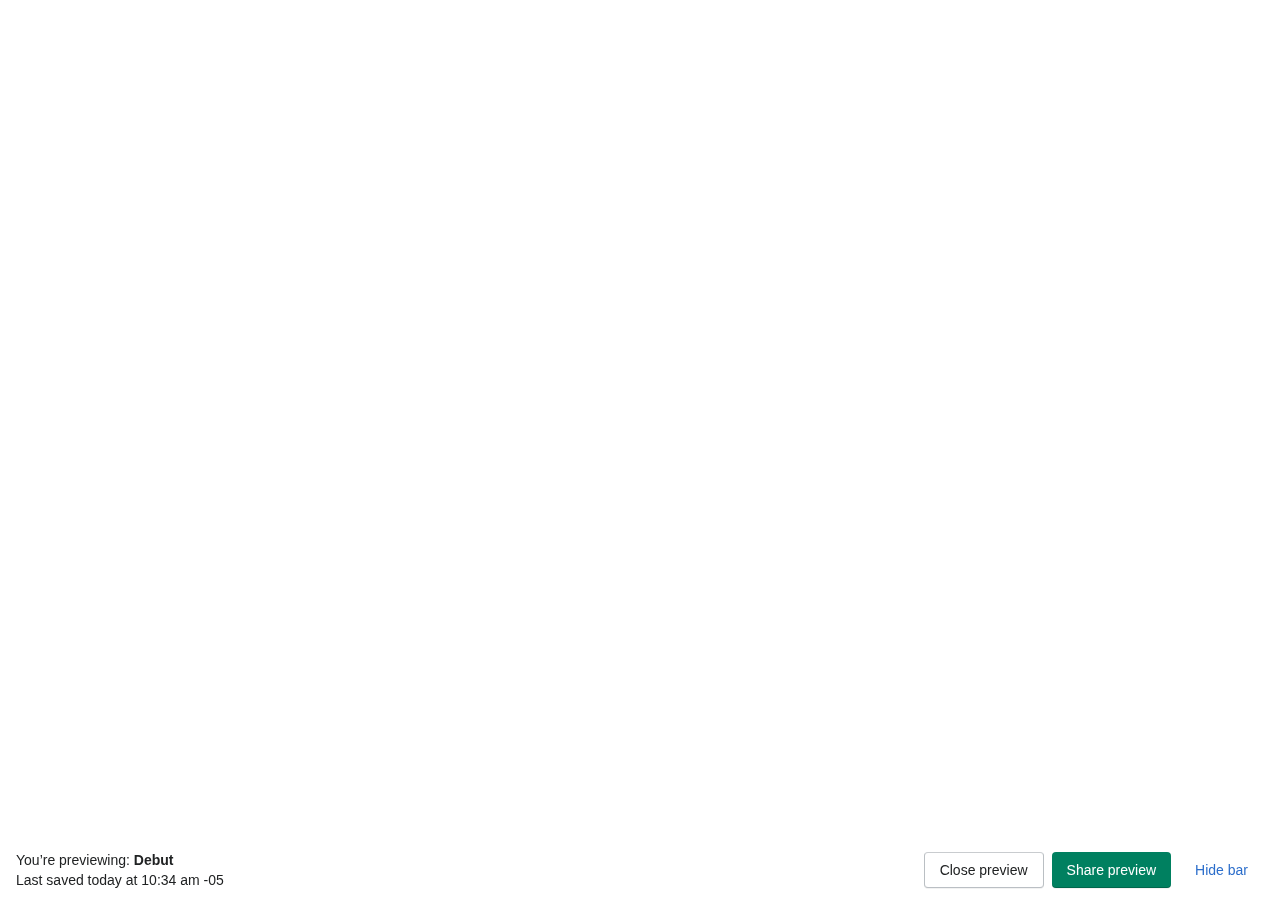
<file: index_files/preview_bar.html>
<!DOCTYPE html>
<!-- saved from url=(0041)https://viditox.myshopify.com/preview_bar -->
<html class="admin-bar__page" data-lt-installed="true"><head><meta http-equiv="Content-Type" content="text/html; charset=UTF-8">
    
    <title>Preview Bar</title>
    <link rel="stylesheet" media="all" href="./style-1c5894a1efbccdce9c7fb6e86d9145a7ac30b8dff3631f8ffbeec0c86564a0c9.css" crossorigin="anonymous" integrity="sha256-HFiUoe+8zc6cf7bobZFFp6wwuN/zYx+P++7AyGVkoMk=">
    <script type="text/javascript">
      window.Shopify = window.Shopify || {};
      window.Shopify.config = {"env":"production","rte_content_css_path":"\/assets\/admin\/rte-iframe.css","tracking_carriers":[{"name":"Royal Mail","pattern":"^([A-Z]{2}\\d{9}GB)$"},{"name":"UPS","pattern":"^(1Z)|^(K\\d{10}$)|^(T\\d{10}$)"},{"name":"Canada Post","pattern":"((CA)$|^\\d{16}$)"},{"name":"China Post","pattern":"^(R|CP|E|L)\\w+CN$"},{"name":"FedEx","pattern":"^(\\d{12}$)|^(\\d{15}$)|^(96\\d{20}$)"},{"name":"PostNord","pattern":"\\d{3}5705983\\d{10}|DK$"},{"name":"USPS","pattern":"^((?:94001|92055|94073|93033|92701|94055|92088|92021|92001|94108|93612|94701|94058|94490|94612|91149)\\d{17}|7\\d{19}|03\\d{18}|8\\d{9}|420\\d{23,27}|10169\\d{11}|[A-Z]{2}\\d{9}US|(?:EV|CX)\\d{9}CN|LK\\d{9}HK)$"},{"name":"DHL Express","pattern":"^(\\d{10,11}$)"},{"name":"DHL eCommerce","pattern":"^(GM\\d{16,18}$)|^([A-Z0-9]{14}$)|^(\\d{22}$)"},{"name":"DHL eCommerce Asia","pattern":"^P[A-Z0-9]{14}$"},{"name":"Eagle","pattern":null},{"name":"Purolator","pattern":"^[A-Z]{3}\\d{9}$"},{"name":"Australia Post","pattern":"^([A-Z]{2}\\d{9}AU$|^\\d{20,23}$)"},{"name":"New Zealand Post","pattern":"^[A-Z]{2}\\d{9}NZ$"},{"name":"Correios","pattern":"^[A-Z]{2}\\d{9}BR$"},{"name":"La Poste","pattern":"^(\\d[a-z]\\d{11}|[a-z]{2}\\d{9}[a-z]{2})$"},{"name":"TNT","pattern":"^((GE|RU|GD|CT)\\d{9}[a-z]{2}|\\d{8,9})$"},{"name":"Whistl","pattern":"^([a-z]{1,4}\\d\\w{13,20}|\\d{15,16}|wh\\d{7})$"},{"name":"4PX","pattern":"^RF\\d{9}SG$|^RT\\d{9}HK$|^7\\d{10}$|^P0{4}\\d{8}$|^JJ\\d{9}GB$|^MS\\d{8}XSG$"},{"name":"APC","pattern":"^PF\\d{11}$|^\\d{13}$"},{"name":"FSC","pattern":"^((?:LS|LM|RW|RS|RU|RX)\\d{9}(?:CN|CH|DE)|(?:WU\\d{13})|(?:\\w{10}$|\\d{22}))$"},{"name":"GLS","pattern":"^\\d{10,14}$|^Y\\w{7}$"},{"name":"GLS (US)","pattern":"^\\d{9,14}$|^Y\\w{7}$"},{"name":"Globegistics","pattern":"^JJ\\d{9}GB$|^(LM|CJ|LX|UM|LJ|LN)\\d{9}US$|^(GAMLABNY|BAIBRATX|SIMGLODE)\\d{10}$|^\\d{10}$"},{"name":"Amazon Logistics US","pattern":"^TBA\\d{12,13}$"},{"name":"Amazon Logistics UK","pattern":"^Q\\d{11,13}$"},{"name":"Bluedart","pattern":"^\\d{9,11}$"},{"name":"Delhivery","pattern":"^\\d{11,12}$"},{"name":"Japan Post (EN)","pattern":"^[a-z]{2}\\d{9}JP|^\\d{11}$"},{"name":"Japan Post (JA)","pattern":"^[a-z]{2}\\d{9}JP|^\\d{11}$"},{"name":"Sagawa (EN)","pattern":"^\\d{10,12}$"},{"name":"Sagawa (JA)","pattern":"^\\d{10,12}$"},{"name":"Singapore Post","pattern":"^[a-z]{2}\\d{9}SG$"},{"name":"Yamato (EN)","pattern":"^\\d{12}$"},{"name":"Yamato (JA)","pattern":"^\\d{12}$"},{"name":"DPD","pattern":"^\\d{10}$|^\\d{14}\\w{0,1}$|^\\d{18}$"},{"name":"DPD UK","pattern":"^\\d{10}$|^\\d{14}\\w{0,1}$|^\\d{18}$"},{"name":"DPD Local","pattern":"^\\d{10}$|^\\d{14}\\w{0,1}$|^\\d{18}$"},{"name":"Newgistics","pattern":"^[a-z]{2}\\d{8}$|^\\d{16}$|^\\d{22}$|^\\d{34}$"},{"name":"SF Express","pattern":"^(SF)\\d{12,13}$"},{"name":"PostNL","pattern":"^3S[A-Z0-9]{11,13}|(?:CC|CD|CP)[A-Z0-9]{9}NL$"},{"name":"YunExpress","pattern":"^YT\\d{5}[0123]{2}\\d{9}$"},{"name":"Chukou1","pattern":"^[A-Z]{3}\\d{6}[[:alnum:]]{3,4}\\d{6,7}$"},{"name":"Anjun Logistics","pattern":"^ANJZX\\d{10}YQ$"},{"name":"SFC Fulfillment","pattern":"^WCFF\\d{12}$"},{"name":"Canpar","pattern":"^[A-Z]{1}(\\d{12}|\\d{20}|\\d{21})$"},{"name":"Sendle","pattern":"^S[A-Z0-9]{5,7}$"},{"name":"Fastway Australia","pattern":"^[A-Z]{2}(\\d{10})$"},{"name":"Couriers Please","pattern":"^CPBTLJC\\d{7}$"},{"name":"Toll IPEC","pattern":"^[A-Z]{4}\\d{6}$|^\\d{13}$"},{"name":"StarTrack","pattern":"^([A-Z]|\\d){4}\\d{8}$"}],"bad_email_hosts":"^(ymail|yahoo|aol|rocketmail|btinternet|allswellhome|themacallan|verizon|aim|netscape|sky|y7mail|icloud|mac|me|aliyun)$","bugsnag_key":"68c7f2e6c44ce43a8f0eb1211e6720ed","bugsnag_theme_editor_key":"d9ac0ea5958a6888e7d7a4681abcc3ef","bugsnag_bars_key":"44aebe077068a55f3a552af6c3da66a1","bugsnag_endpoint":"https:\/\/notify.bugsnag.com\/js","version":"4d4dd8ca11f8d2fbc1379c9d32fa3aff86ab518c","cdn_host_with_path":"\/\/cdn.shopify.com\/shopifycloud\/shopify","cdn_host":"cdn.shopify.com","legacy_cdn_host":"\/\/cdn.shopify.com\/s"};
      var PREVIEW_ROOT_URL = "https:\/\/viditox.myshopify.com\/";
    </script>
    <script src="./index-876ea31b07f2aec7d9ac76d18a9c0e82b39dc4cd5ef062be9a18a18d151ae30d.js.descarga" crossorigin="anonymous" integrity="sha256-h26jGwfyrsfZrHbRipwOgrOdxM1e8GK+mhihjRUa4w0="></script>
  </head>
  <body>
    <style>          html, body {
            background-color: rgb(246, 246, 247);
            color: rgb(32, 34, 35);
          }
</style><div class="newDesignLanguage" style="--p-background:rgb(246, 246, 247);--p-background-hovered:rgb(241, 242, 243);--p-background-pressed:rgb(237, 238, 239);--p-background-selected:rgb(237, 238, 239);--p-surface:rgb(255, 255, 255);--p-surface-neutral:rgb(228, 229, 231);--p-surface-neutral-hovered:rgb(219, 221, 223);--p-surface-neutral-pressed:rgb(201, 204, 208);--p-surface-neutral-disabled:rgb(241, 242, 243);--p-surface-neutral-subdued:rgb(246, 246, 247);--p-surface-subdued:rgb(250, 251, 251);--p-surface-disabled:rgb(250, 251, 251);--p-surface-hovered:rgb(246, 246, 247);--p-surface-pressed:rgb(241, 242, 243);--p-surface-depressed:rgb(237, 238, 239);--p-backdrop:rgba(0, 0, 0, 0.5);--p-overlay:rgba(255, 255, 255, 0.5);--p-shadow-from-dim-light:rgba(0, 0, 0, 0.2);--p-shadow-from-ambient-light:rgba(23, 24, 24, 0.05);--p-shadow-from-direct-light:rgba(0, 0, 0, 0.15);--p-hint-from-direct-light:rgba(0, 0, 0, 0.15);--p-on-surface-background:rgb(241, 242, 243);--p-border:rgb(140, 145, 150);--p-border-neutral-subdued:rgb(186, 191, 195);--p-border-hovered:rgb(153, 158, 164);--p-border-disabled:rgb(210, 213, 216);--p-border-subdued:rgb(201, 204, 207);--p-border-depressed:rgb(87, 89, 89);--p-border-shadow:rgb(174, 180, 185);--p-border-shadow-subdued:rgb(186, 191, 196);--p-divider:rgb(225, 227, 229);--p-icon:rgb(92, 95, 98);--p-icon-hovered:rgb(26, 28, 29);--p-icon-pressed:rgb(68, 71, 74);--p-icon-disabled:rgb(186, 190, 195);--p-icon-subdued:rgb(140, 145, 150);--p-text:rgb(32, 34, 35);--p-text-disabled:rgb(140, 145, 150);--p-text-subdued:rgb(109, 113, 117);--p-interactive:rgb(44, 110, 203);--p-interactive-disabled:rgb(189, 193, 204);--p-interactive-hovered:rgb(31, 81, 153);--p-interactive-pressed:rgb(16, 50, 98);--p-focused:rgb(69, 143, 255);--p-surface-selected:rgb(242, 247, 254);--p-surface-selected-hovered:rgb(237, 244, 254);--p-surface-selected-pressed:rgb(229, 239, 253);--p-icon-on-interactive:rgb(255, 255, 255);--p-text-on-interactive:rgb(255, 255, 255);--p-action-secondary:rgb(255, 255, 255);--p-action-secondary-disabled:rgb(255, 255, 255);--p-action-secondary-hovered:rgb(246, 246, 247);--p-action-secondary-pressed:rgb(241, 242, 243);--p-action-secondary-depressed:rgb(109, 113, 117);--p-action-primary:rgb(0, 128, 96);--p-action-primary-disabled:rgb(241, 241, 241);--p-action-primary-hovered:rgb(0, 110, 82);--p-action-primary-pressed:rgb(0, 94, 70);--p-action-primary-depressed:rgb(0, 61, 44);--p-icon-on-primary:rgb(255, 255, 255);--p-text-on-primary:rgb(255, 255, 255);--p-surface-primary-selected:rgb(241, 248, 245);--p-surface-primary-selected-hovered:rgb(179, 208, 195);--p-surface-primary-selected-pressed:rgb(162, 188, 176);--p-border-critical:rgb(253, 87, 73);--p-border-critical-subdued:rgb(224, 179, 178);--p-border-critical-disabled:rgb(255, 167, 163);--p-icon-critical:rgb(215, 44, 13);--p-surface-critical:rgb(254, 211, 209);--p-surface-critical-subdued:rgb(255, 244, 244);--p-surface-critical-subdued-hovered:rgb(255, 240, 240);--p-surface-critical-subdued-pressed:rgb(255, 233, 232);--p-surface-critical-subdued-depressed:rgb(254, 188, 185);--p-text-critical:rgb(215, 44, 13);--p-action-critical:rgb(216, 44, 13);--p-action-critical-disabled:rgb(241, 241, 241);--p-action-critical-hovered:rgb(188, 34, 0);--p-action-critical-pressed:rgb(162, 27, 0);--p-action-critical-depressed:rgb(108, 15, 0);--p-icon-on-critical:rgb(255, 255, 255);--p-text-on-critical:rgb(255, 255, 255);--p-interactive-critical:rgb(216, 44, 13);--p-interactive-critical-disabled:rgb(253, 147, 141);--p-interactive-critical-hovered:rgb(205, 41, 12);--p-interactive-critical-pressed:rgb(103, 15, 3);--p-border-warning:rgb(185, 137, 0);--p-border-warning-subdued:rgb(225, 184, 120);--p-icon-warning:rgb(185, 137, 0);--p-surface-warning:rgb(255, 215, 157);--p-surface-warning-subdued:rgb(255, 245, 234);--p-surface-warning-subdued-hovered:rgb(255, 242, 226);--p-surface-warning-subdued-pressed:rgb(255, 235, 211);--p-text-warning:rgb(145, 106, 0);--p-border-highlight:rgb(68, 157, 167);--p-border-highlight-subdued:rgb(152, 198, 205);--p-icon-highlight:rgb(0, 160, 172);--p-surface-highlight:rgb(164, 232, 242);--p-surface-highlight-subdued:rgb(235, 249, 252);--p-surface-highlight-subdued-hovered:rgb(228, 247, 250);--p-surface-highlight-subdued-pressed:rgb(213, 243, 248);--p-text-highlight:rgb(52, 124, 132);--p-border-success:rgb(0, 164, 124);--p-border-success-subdued:rgb(149, 201, 180);--p-icon-success:rgb(0, 127, 95);--p-surface-success:rgb(174, 233, 209);--p-surface-success-subdued:rgb(241, 248, 245);--p-surface-success-subdued-hovered:rgb(236, 246, 241);--p-surface-success-subdued-pressed:rgb(226, 241, 234);--p-text-success:rgb(0, 128, 96);--p-decorative-one-icon:rgb(126, 87, 0);--p-decorative-one-surface:rgb(255, 201, 107);--p-decorative-one-text:rgb(61, 40, 0);--p-decorative-two-icon:rgb(175, 41, 78);--p-decorative-two-surface:rgb(255, 196, 176);--p-decorative-two-text:rgb(73, 11, 28);--p-decorative-three-icon:rgb(0, 109, 65);--p-decorative-three-surface:rgb(146, 230, 181);--p-decorative-three-text:rgb(0, 47, 25);--p-decorative-four-icon:rgb(0, 106, 104);--p-decorative-four-surface:rgb(145, 224, 214);--p-decorative-four-text:rgb(0, 45, 45);--p-decorative-five-icon:rgb(174, 43, 76);--p-decorative-five-surface:rgb(253, 201, 208);--p-decorative-five-text:rgb(79, 14, 31);--p-border-radius-base:0.4rem;--p-border-radius-wide:0.8rem;--p-card-shadow:0px 0px 5px var(--p-shadow-from-ambient-light), 0px 1px 2px var(--p-shadow-from-direct-light);--p-popover-shadow:-1px 0px 20px var(--p-shadow-from-ambient-light), 0px 1px 5px var(--p-shadow-from-direct-light);--p-modal-shadow:0px 6px 32px var(--p-shadow-from-ambient-light), 0px 1px 6px var(--p-shadow-from-direct-light);--p-top-bar-shadow:0 2px 2px -1px var(--p-shadow-from-direct-light);--p-override-none:none;--p-override-transparent:transparent;--p-override-one:1;--p-override-visible:visible;--p-override-zero:0;--p-override-loading-z-index:514;--p-button-font-weight:500;--p-choice-size:2rem;--p-icon-size:1rem;--p-choice-margin:0.1rem;--p-control-border-width:0.2rem;--p-text-field-spinner-offset:0.2rem;--p-text-field-focus-ring-offset:-0.4rem;--p-text-field-focus-ring-border-radius:0.7rem;--p-button-group-item-spacing:0.2rem;--p-top-bar-height:68px;--p-contextual-save-bar-height:64px;--p-banner-border-default:inset 0 0.2rem 0 0 var(--p-border), inset 0 0 0 0.2rem var(--p-border);--p-banner-border-success:inset 0 0.2rem 0 0 var(--p-border-success), inset 0 0 0 0.2rem var(--p-border-success);--p-banner-border-highlight:inset 0 0.2rem 0 0 var(--p-border-highlight), inset 0 0 0 0.2rem var(--p-border-highlight);--p-banner-border-warning:inset 0 0.2rem 0 0 var(--p-border-warning), inset 0 0 0 0.2rem var(--p-border-warning);--p-banner-border-critical:inset 0 0.2rem 0 0 var(--p-border-critical), inset 0 0 0 0.2rem var(--p-border-critical);--p-badge-mix-blend-mode:luminosity;--p-badge-font-weight:500;--p-non-null-content:&#39;&#39;;--p-thin-border-subdued:0.1rem solid var(--p-border-subdued);--p-duration-1-0-0:100ms;--p-duration-1-5-0:150ms;--p-ease-in:cubic-bezier(0.5, 0.1, 1, 1);--p-ease:cubic-bezier(0.4, 0.22, 0.28, 1); color: var(--p-text);">
  <div class="admin-bar" data-define="{previewBar: new Shopify.PreviewBar(window.PREVIEW_ROOT_URL)}" data-preview-bar-content="">
    <div class="ui-stack ui-stack--alignment-center ui-stack--spacing-none admin-bar__stack">
      <div class="ui-stack-item ui-stack-item--fill">
        <div class="ui-type-container ui-type-container--spacing-extra-tight">
            <p>
              You’re previewing: <strong>Debut</strong>
            </p>
              <p class="admin-bar__metadata">
                Last saved today at 10:34 am <span bind-show="Shopify.Time.isDifferentTimezone()"> -05</span>
              </p>
</div></div>      <div class="ui-popover__container admin-bar__popover-container">
          <button class="ui-button admin-bar__popover-button" type="button" name="button">
            Actions
            <svg aria-hidden="true" focusable="false" class="next-icon next-icon--size-20"> <use xlink:href="#next-disclosure"></use> </svg>
</button><div class="ui-popover"><div class="ui-popover__content-wrapper"><div class="ui-popover__content"><div class="ui-popover__pane">
        
        <div class="ui-popover__section ui-popover__section--no-padding">
          <ul class="ui-action-list">
              <li class="ui-action-list__item"><button class="ui-action-list-action" data-modal-activator="" type="button" name="button"><span class="ui-action-list-action__text">Share preview</span></button></li>
              <li class="ui-action-list__item"><button class="ui-action-list-action" data-exit-preview-button="" type="button" name="button"><span class="ui-action-list-action__text">Close preview</span></button></li>
</ul></div>        <div class="ui-popover__section ui-popover__section--no-padding">
          <ul class="ui-action-list">
            <li class="ui-action-list__item"><button class="ui-action-list-action" data-hide-bar-button="" type="button" name="button"><span class="ui-action-list-action__text">Hide bar</span></button></li>
</ul></div></div></div></div></div></div>      <ul class="ui-button-group ui-button-group--right-aligned admin-bar__button-group"><li class="ui-button-group__item"><button class="ui-button admin-bar__button--is-hidden-on-mobile" data-exit-preview-button="" type="button" name="button">Close preview</button></li><li class="ui-button-group__item"><button class="ui-button ui-button--primary admin-bar__button--is-hidden-on-mobile" data-modal-activator="" type="button" name="button">Share preview</button></li><li class="ui-button-group__item"><button class="ui-button ui-button--transparent admin-bar__button--is-hidden-on-mobile" data-hide-bar-button="" type="button" name="button">Hide bar</button></li></ul></div>
    <div data-modal-context-ref-for="share_theme_modal" data-define="{ share_theme_modal: new Shopify.UIModal(document.getElementById(&#39;share_theme_modal&#39;), { placeholder: this }) }"></div>  </div>
</div>
    <div id="global-icon-symbols" class="icon-symbols" data-tg-refresh="global-icon-symbols" data-tg-refresh-always="true"><svg xmlns="http://www.w3.org/2000/svg"><symbol id="next-disclosure"><svg xmlns="http://www.w3.org/2000/svg" viewBox="0 0 20 20"><path d="M6.28 9.28l3.366 3.366c.196.196.512.196.708 0L13.72 9.28c.293-.293.293-.767 0-1.06-.14-.14-.332-.22-.53-.22H6.81c-.414 0-.75.336-.75.75 0 .2.08.39.22.53z"></path></svg></symbol>
<symbol id="cancel-small-minor"><svg xmlns="http://www.w3.org/2000/svg" viewBox="0 0 20 20"><path d="M11.414 10l4.293-4.293c.391-.391.391-1.023 0-1.414s-1.023-.391-1.414 0l-4.293 4.293-4.293-4.293c-.391-.391-1.023-.391-1.414 0s-.391 1.023 0 1.414l4.293 4.293-4.293 4.293c-.391.391-.391 1.023 0 1.414.195.195.451.293.707.293.256 0 .512-.098.707-.293l4.293-4.293 4.293 4.293c.195.195.451.293.707.293.256 0 .512-.098.707-.293.391-.391.391-1.023 0-1.414l-4.293-4.293z"></path></svg></symbol></svg></div>
    <div id="UIModalContainer"><div class="newDesignLanguage" style="--p-background:rgb(246, 246, 247);--p-background-hovered:rgb(241, 242, 243);--p-background-pressed:rgb(237, 238, 239);--p-background-selected:rgb(237, 238, 239);--p-surface:rgb(255, 255, 255);--p-surface-neutral:rgb(228, 229, 231);--p-surface-neutral-hovered:rgb(219, 221, 223);--p-surface-neutral-pressed:rgb(201, 204, 208);--p-surface-neutral-disabled:rgb(241, 242, 243);--p-surface-neutral-subdued:rgb(246, 246, 247);--p-surface-subdued:rgb(250, 251, 251);--p-surface-disabled:rgb(250, 251, 251);--p-surface-hovered:rgb(246, 246, 247);--p-surface-pressed:rgb(241, 242, 243);--p-surface-depressed:rgb(237, 238, 239);--p-backdrop:rgba(0, 0, 0, 0.5);--p-overlay:rgba(255, 255, 255, 0.5);--p-shadow-from-dim-light:rgba(0, 0, 0, 0.2);--p-shadow-from-ambient-light:rgba(23, 24, 24, 0.05);--p-shadow-from-direct-light:rgba(0, 0, 0, 0.15);--p-hint-from-direct-light:rgba(0, 0, 0, 0.15);--p-on-surface-background:rgb(241, 242, 243);--p-border:rgb(140, 145, 150);--p-border-neutral-subdued:rgb(186, 191, 195);--p-border-hovered:rgb(153, 158, 164);--p-border-disabled:rgb(210, 213, 216);--p-border-subdued:rgb(201, 204, 207);--p-border-depressed:rgb(87, 89, 89);--p-border-shadow:rgb(174, 180, 185);--p-border-shadow-subdued:rgb(186, 191, 196);--p-divider:rgb(225, 227, 229);--p-icon:rgb(92, 95, 98);--p-icon-hovered:rgb(26, 28, 29);--p-icon-pressed:rgb(68, 71, 74);--p-icon-disabled:rgb(186, 190, 195);--p-icon-subdued:rgb(140, 145, 150);--p-text:rgb(32, 34, 35);--p-text-disabled:rgb(140, 145, 150);--p-text-subdued:rgb(109, 113, 117);--p-interactive:rgb(44, 110, 203);--p-interactive-disabled:rgb(189, 193, 204);--p-interactive-hovered:rgb(31, 81, 153);--p-interactive-pressed:rgb(16, 50, 98);--p-focused:rgb(69, 143, 255);--p-surface-selected:rgb(242, 247, 254);--p-surface-selected-hovered:rgb(237, 244, 254);--p-surface-selected-pressed:rgb(229, 239, 253);--p-icon-on-interactive:rgb(255, 255, 255);--p-text-on-interactive:rgb(255, 255, 255);--p-action-secondary:rgb(255, 255, 255);--p-action-secondary-disabled:rgb(255, 255, 255);--p-action-secondary-hovered:rgb(246, 246, 247);--p-action-secondary-pressed:rgb(241, 242, 243);--p-action-secondary-depressed:rgb(109, 113, 117);--p-action-primary:rgb(0, 128, 96);--p-action-primary-disabled:rgb(241, 241, 241);--p-action-primary-hovered:rgb(0, 110, 82);--p-action-primary-pressed:rgb(0, 94, 70);--p-action-primary-depressed:rgb(0, 61, 44);--p-icon-on-primary:rgb(255, 255, 255);--p-text-on-primary:rgb(255, 255, 255);--p-surface-primary-selected:rgb(241, 248, 245);--p-surface-primary-selected-hovered:rgb(179, 208, 195);--p-surface-primary-selected-pressed:rgb(162, 188, 176);--p-border-critical:rgb(253, 87, 73);--p-border-critical-subdued:rgb(224, 179, 178);--p-border-critical-disabled:rgb(255, 167, 163);--p-icon-critical:rgb(215, 44, 13);--p-surface-critical:rgb(254, 211, 209);--p-surface-critical-subdued:rgb(255, 244, 244);--p-surface-critical-subdued-hovered:rgb(255, 240, 240);--p-surface-critical-subdued-pressed:rgb(255, 233, 232);--p-surface-critical-subdued-depressed:rgb(254, 188, 185);--p-text-critical:rgb(215, 44, 13);--p-action-critical:rgb(216, 44, 13);--p-action-critical-disabled:rgb(241, 241, 241);--p-action-critical-hovered:rgb(188, 34, 0);--p-action-critical-pressed:rgb(162, 27, 0);--p-action-critical-depressed:rgb(108, 15, 0);--p-icon-on-critical:rgb(255, 255, 255);--p-text-on-critical:rgb(255, 255, 255);--p-interactive-critical:rgb(216, 44, 13);--p-interactive-critical-disabled:rgb(253, 147, 141);--p-interactive-critical-hovered:rgb(205, 41, 12);--p-interactive-critical-pressed:rgb(103, 15, 3);--p-border-warning:rgb(185, 137, 0);--p-border-warning-subdued:rgb(225, 184, 120);--p-icon-warning:rgb(185, 137, 0);--p-surface-warning:rgb(255, 215, 157);--p-surface-warning-subdued:rgb(255, 245, 234);--p-surface-warning-subdued-hovered:rgb(255, 242, 226);--p-surface-warning-subdued-pressed:rgb(255, 235, 211);--p-text-warning:rgb(145, 106, 0);--p-border-highlight:rgb(68, 157, 167);--p-border-highlight-subdued:rgb(152, 198, 205);--p-icon-highlight:rgb(0, 160, 172);--p-surface-highlight:rgb(164, 232, 242);--p-surface-highlight-subdued:rgb(235, 249, 252);--p-surface-highlight-subdued-hovered:rgb(228, 247, 250);--p-surface-highlight-subdued-pressed:rgb(213, 243, 248);--p-text-highlight:rgb(52, 124, 132);--p-border-success:rgb(0, 164, 124);--p-border-success-subdued:rgb(149, 201, 180);--p-icon-success:rgb(0, 127, 95);--p-surface-success:rgb(174, 233, 209);--p-surface-success-subdued:rgb(241, 248, 245);--p-surface-success-subdued-hovered:rgb(236, 246, 241);--p-surface-success-subdued-pressed:rgb(226, 241, 234);--p-text-success:rgb(0, 128, 96);--p-decorative-one-icon:rgb(126, 87, 0);--p-decorative-one-surface:rgb(255, 201, 107);--p-decorative-one-text:rgb(61, 40, 0);--p-decorative-two-icon:rgb(175, 41, 78);--p-decorative-two-surface:rgb(255, 196, 176);--p-decorative-two-text:rgb(73, 11, 28);--p-decorative-three-icon:rgb(0, 109, 65);--p-decorative-three-surface:rgb(146, 230, 181);--p-decorative-three-text:rgb(0, 47, 25);--p-decorative-four-icon:rgb(0, 106, 104);--p-decorative-four-surface:rgb(145, 224, 214);--p-decorative-four-text:rgb(0, 45, 45);--p-decorative-five-icon:rgb(174, 43, 76);--p-decorative-five-surface:rgb(253, 201, 208);--p-decorative-five-text:rgb(79, 14, 31);--p-border-radius-base:0.4rem;--p-border-radius-wide:0.8rem;--p-card-shadow:0px 0px 5px var(--p-shadow-from-ambient-light), 0px 1px 2px var(--p-shadow-from-direct-light);--p-popover-shadow:-1px 0px 20px var(--p-shadow-from-ambient-light), 0px 1px 5px var(--p-shadow-from-direct-light);--p-modal-shadow:0px 6px 32px var(--p-shadow-from-ambient-light), 0px 1px 6px var(--p-shadow-from-direct-light);--p-top-bar-shadow:0 2px 2px -1px var(--p-shadow-from-direct-light);--p-override-none:none;--p-override-transparent:transparent;--p-override-one:1;--p-override-visible:visible;--p-override-zero:0;--p-override-loading-z-index:514;--p-button-font-weight:500;--p-choice-size:2rem;--p-icon-size:1rem;--p-choice-margin:0.1rem;--p-control-border-width:0.2rem;--p-text-field-spinner-offset:0.2rem;--p-text-field-focus-ring-offset:-0.4rem;--p-text-field-focus-ring-border-radius:0.7rem;--p-button-group-item-spacing:0.2rem;--p-top-bar-height:68px;--p-contextual-save-bar-height:64px;--p-banner-border-default:inset 0 0.2rem 0 0 var(--p-border), inset 0 0 0 0.2rem var(--p-border);--p-banner-border-success:inset 0 0.2rem 0 0 var(--p-border-success), inset 0 0 0 0.2rem var(--p-border-success);--p-banner-border-highlight:inset 0 0.2rem 0 0 var(--p-border-highlight), inset 0 0 0 0.2rem var(--p-border-highlight);--p-banner-border-warning:inset 0 0.2rem 0 0 var(--p-border-warning), inset 0 0 0 0.2rem var(--p-border-warning);--p-banner-border-critical:inset 0 0.2rem 0 0 var(--p-border-critical), inset 0 0 0 0.2rem var(--p-border-critical);--p-badge-mix-blend-mode:luminosity;--p-badge-font-weight:500;--p-non-null-content:&#39;&#39;;--p-thin-border-subdued:0.1rem solid var(--p-border-subdued);--p-duration-1-0-0:100ms;--p-duration-1-5-0:150ms;--p-ease-in:cubic-bezier(0.5, 0.1, 1, 1);--p-ease:cubic-bezier(0.4, 0.22, 0.28, 1); color: var(--p-text);"><div id="UIModalBackdrop" data-tg-refresh="ui-modal-backdrop" class="ui-modal-backdrop"></div><div id="UIModalContents" class="ui-modal-contents" data-tg-refresh="ui-modal-contents"><div id="share_theme_modal" class="ui-modal" role="dialog" aria-hidden="true" aria-labelledby="share_theme_modal_heading" data-preload="false" data-start-visible="false" data-height="false" data-width="false">
      <div class="ui-modal__header"><div class="ui-modal__header-title"><h2 class="ui-title" id="share_theme_modal_heading">Share preview</h2></div><div class="ui-modal__header-actions"><div class="ui-modal__close-button"><button class="ui-button ui-button--transparent" aria-label="Close modal" type="button" name="button"><svg aria-hidden="true" focusable="false" class="next-icon next-icon--color-ink-lighter next-icon--size-20"> <use xlink:href="#cancel-small-minor"></use> </svg></button></div></div></div>
      <div class="ui-modal__body"><div class="ui-modal__section">
        <div class="ui-stack ui-stack--vertical">
          <p>
            Share this preview link to get feedback on <strong>Debut</strong>
          </p>
          <p>
              Anyone with this link can access the preview within the next 14 days. Viewers won't be able to buy your products.
          </p>
          <div class="next-input-wrapper"><label class="next-label"></label><div class="next-field__connected-wrapper">
            <label class="next-label helper--visually-hidden" for="share_theme_url">Share theme url</label><input type="text" name="share_theme_url" id="share_theme_url" value="https://h7ojto29zzr8qqzb-51387269283.shopifypreview.com" readonly="readonly" class="next-field--connected next-input next-input--readonly">
            <button class="ui-button ui-button--primary next-field--connected--no-flex js-clipboard" data-clipboard-target="#share_theme_url" type="button" name="button">Copy link</button>
</div></div></div></div></div>      <div class="ui-modal__footer"><div class="ui-modal__footer-actions">
        <div class="ui-modal__secondary-actions"><div class="button-group">
          <button class="ui-button" data-modal-deactivator="true" type="button" name="button">Close</button>
</div></div></div></div></div></div></div></div>
    <div class="ui-flash-wrapper" id="UIFlashWrapper"><div class="ui-flash" id="UIFlashMessage" data-tg-refresh-always="true" data-flash-has-message="false"><p class="ui-flash__message" tabindex="-1" aria-live="off"></p><div class="ui-flash__close-button"><button class="ui-button ui-button--transparent ui-button--icon-only" aria-label="Close message" type="button" name="button"><svg aria-hidden="true" focusable="false" class="next-icon next-icon--color-white next-icon--size-12"> <use xlink:href="#next-remove"></use> </svg></button></div></div></div>

    <script type="text/javascript">
      window.Shopify.initBars();
    </script>
  

</body></html>
</file>
